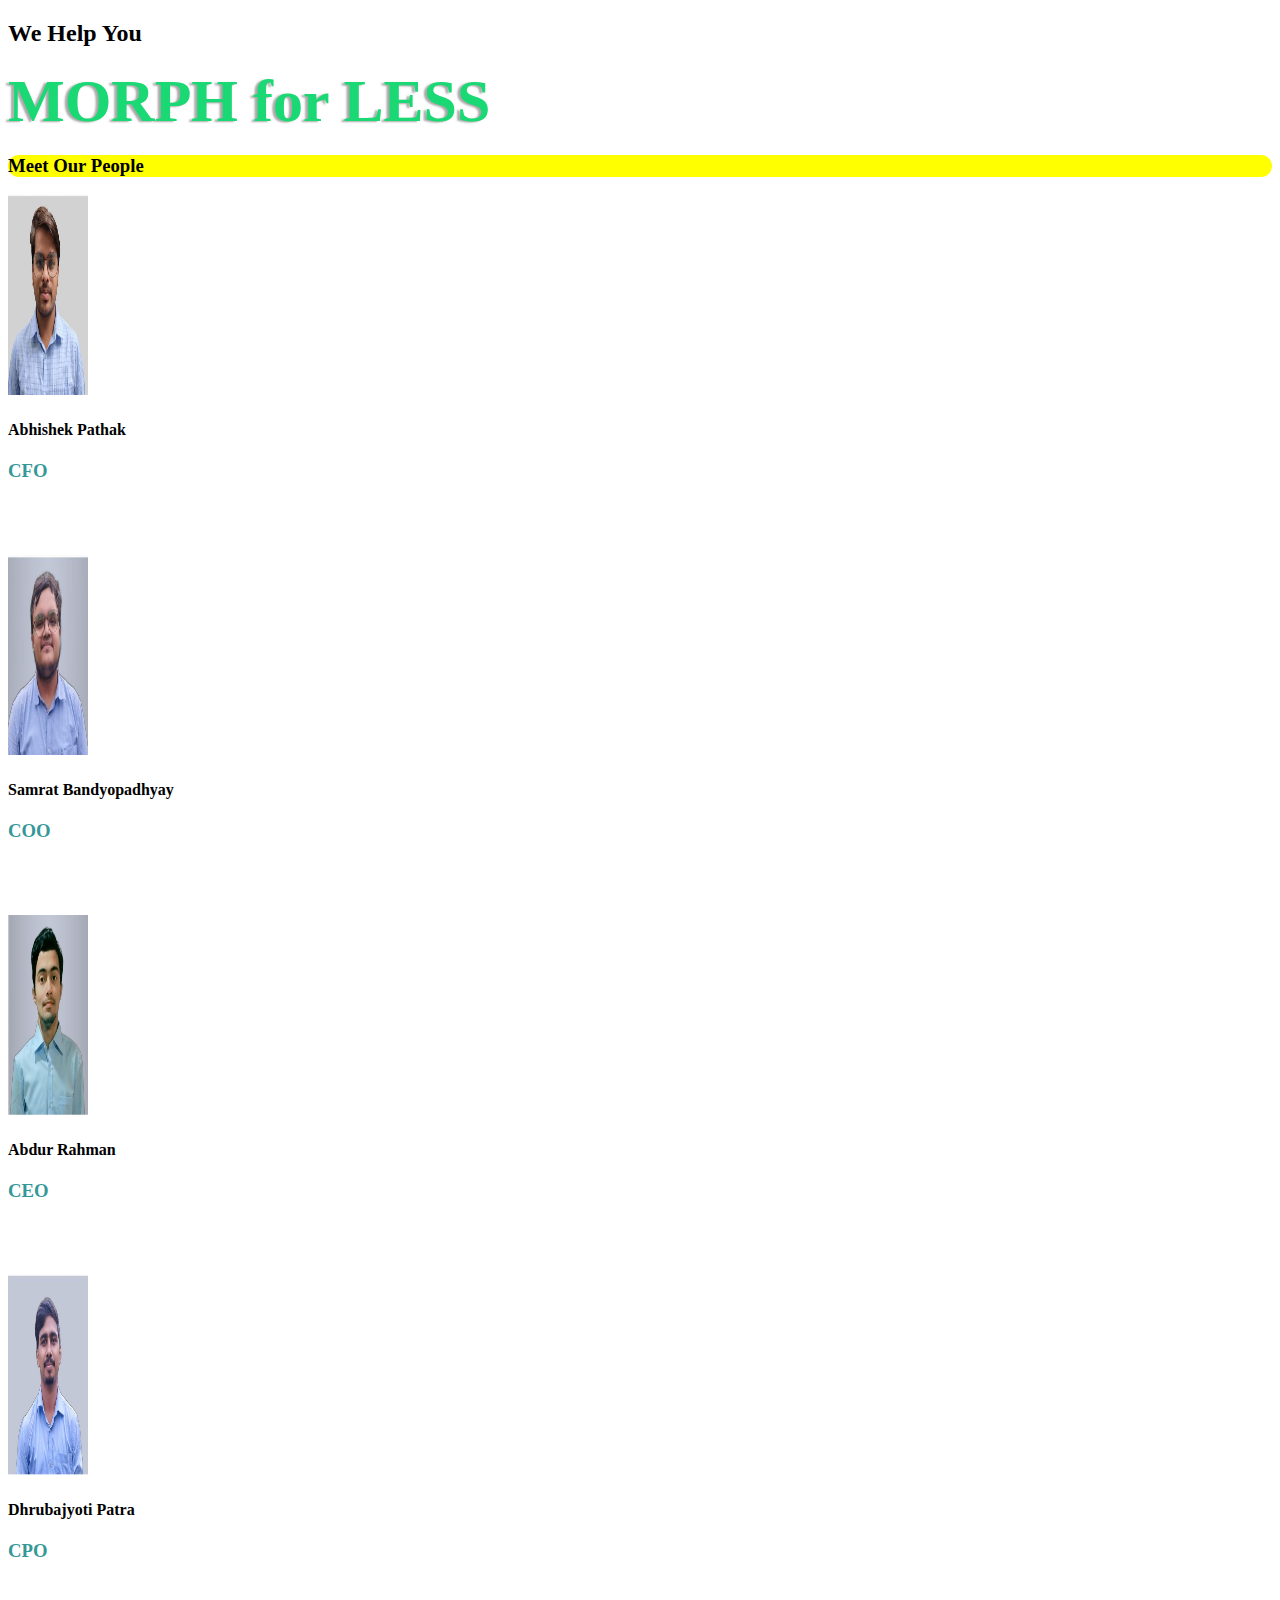
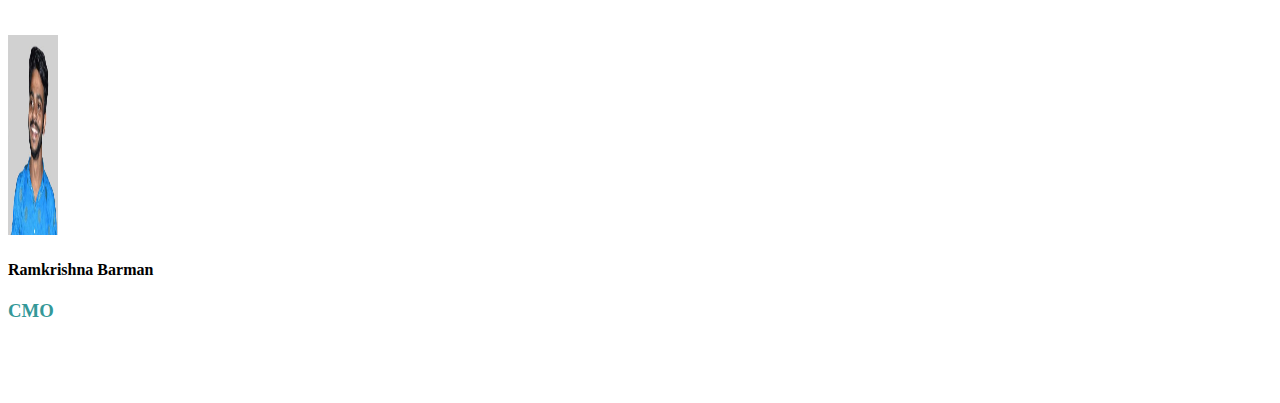
<file: team.html>
<!DOCTYPE html>
<html lang="en">

<head>
    <meta charset="UTF-8">
    <meta name="viewport" content="width=device-width, initial-scale=1.0">
    <meta http-equiv="X-UA-Compatible" content="ie=edge">
    <title>MORPH for LESS</title>
    <link href="https://cdn.jsdelivr.net/npm/bootstrap@5.0.2/dist/css/bootstrap.min.css" rel="stylesheet"
        integrity="sha384-EVSTQN3/azprG1Anm3QDgpJLIm9Nao0Yz1ztcQTwFspd3yD65VohhpuuCOmLASjC" crossorigin="anonymous">
    <link rel="stylesheet" href="https://cdn.jsdelivr.net/npm/bootstrap@4.6.2/dist/css/bootstrap.min.css"
        integrity="sha384-xOolHFLEh07PJGoPkLv1IbcEPTNtaed2xpHsD9ESMhqIYd0nLMwNLD69Npy4HI+N" crossorigin="anonymous">
    <script src="https://code.jquery.com/jquery-3.6.0.js"
        integrity="sha256-H+K7U5CnXl1h5ywQfKtSj8PCmoN9aaq30gDh27Xc0jk=" crossorigin="anonymous"></script>
    <link rel="stylesheet" href="style.css">
</head>
<style>
   .card{
    height: 360px;
    width: 180px;
   }
</style>

<body style="background-image: url('https://img.freepik.com/premium-photo/online-shopping-e-commerce-background_254268-92.jpg');background-repeat: no-repeat;background-size:cover;">
    <div>
        <div class="container text-center ">
            <h2 class="mt-5 text-white" style="font-family: Times;">We Help You</h2>
            <h1 class="text-white" style="font-family:Tahoma">MORPH for LESS</h1>
            <div style="background-color:yellow;border-radius: 25px;">
                <h3 class="p-2">Meet Our People</h3>
            </div>
            <div class="row text-center mb-5">
                <div class="col-md-2 ml-5 mt-5">
                    <div class="card">
                        <div class="card-body">
                            <img src="img_list/6.jpeg" style="height:200px;width:80px;">
                        </div>
                        <h4>Abhishek Pathak</h4>
                        <h3 style="color:rgb(52, 152, 152)">CFO </h3>
                    </div>
                </div>
                <div class="col-md-2 mt-4">
                    <div class="card">
                        <div class="card-body">
                            <img src="img_list/7.jpeg" style="height:200px;width:80px;">
                        </div>
                        <h4>Samrat Bandyopadhyay</h4>
                        <h3 style="color:rgb(52, 152, 152)">COO </h3>
                    </div>
                </div>
                <div class="col-md-2">
                    <div class="card">
                        <div class="card-body">
                            <img src="img_list/5.jpeg" style="height:200px;width:80px;">
                        </div>
                        <h4>Abdur Rahman</h4>
                        <h3 style="color:rgb(52, 152, 152)">CEO </h3>
                    </div>
                </div>
                <div class="col-md-2 mt-4">
                    <div class="card">
                        <div class="card-body">
                            <img src="img_list/8.jpeg" style="height:200px;width:80px;">
                        </div>
                        <h4>Dhrubajyoti Patra</h4>
                        <h3 style="color:rgb(52, 152, 152)">CPO </h3>
                    </div>
                </div>
                <div class="col-md-2 mt-5">
                    <div class="card">
                        <div class="card-body">
                            <img src="img_list/9.jpeg" style="height:200px;width:50px;">
                        </div>
                        <h4>Ramkrishna Barman</h4>
                        <h3 style="color:rgb(52, 152, 152)">CMO </h3>
                    </div>
                </div>
            </div>
        </div>
    </div>
    
</body>
</file>
<file: style.css>
/* .container{
    position: absolute;
    top: 50%;
    left: 50%;
    transform: translate(-50%, -50%);
    
  } */
  /* .background{
    height: 100vh;
    background: #171717f2;
  } */
  .container h1{
    padding: 0;
    margin: 0;
    color: #000;
    text-shadow: -3px 1px 2px rgba(84, 84, 84, 0.5);
    font-size: 60px;
    color: #1ad873;
    font-family: 'Fredericka the Great', cursive;
    font-family: 'Great Vibes', cursive;
    font-family: 'VT323', monospace;
    font-family: monospace;
  }
  .container p{
    color: rgb(229, 45, 25);
    font-size: 18px;
    margin: 0;
    line-height: 35px;
  }
  span:before{
    content:'';
    animation: animate infinite 4s;
  }
  @keyframes animate{
    0%{
      content: 'C'
    }
    10%{
      content: 'Co'
    }
    20%{
      content: 'Com'
    }
    30%{
      content: 'Comi'
    }
    40%{
      content: 'Comin'
    }
    50%{
      content: 'Coming'
    }
    60%{
      content: 'Coming S'
    }
    70%{
      content: 'Coming So'
    }
    80%{
      content: 'Coming Soo'
    }
    90%{
      content: 'Coming Soon'
    }
    100%{
      content: 'Coming Soon!'
    }
  }
  
  .load{
    background: #fff;
    color: #000;
    height:1px;
  }
  
  .icon{
    width: 30px;
    height: 30px;
    background: blue;
    margin: 5px;
  }
  
  .dribbble{
    background: url('[data-uri]');
  }
  .github{
    background: url('[data-uri]')
  }
  .twitter{ background:url('[data-uri]')
  }
  
  .medias{
      display: flex;
      width: 140px;
      background: none;
      border-radius: 16px;
      justify-content: center;
      align-items: center;
      box-shadow: inset 0px 0px 2px 0px #280648d6;
      position: absolute;
      top: 92%
  }
  .icons-container {
      display: inline-flex;
  }
</file>
